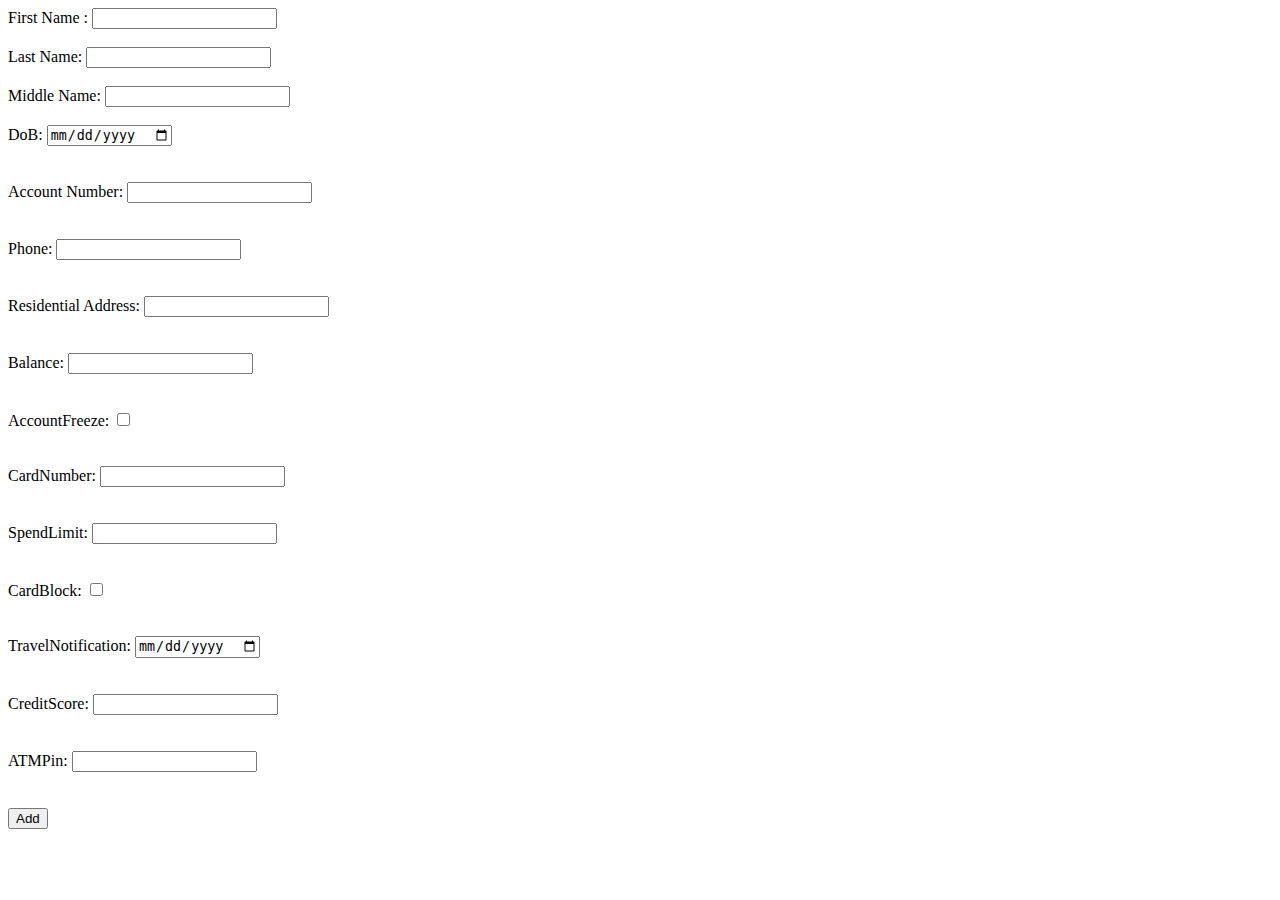
<file: templates/addUser.html>
<!DOCTYPE html>
<html lang="en">
<head>
    <meta charset="UTF-8">
    <meta name="viewport" content="width=device-width, initial-scale=1.0">
    <title>Add Customer</title>
    <link rel="icon" href="/static/img/kwesi2.png" type="image/icon type"/>
</head>
<body>
    <form action="/addUser" method="POST">
        First Name : <input type="text" name="FirstName"><br><br>
        Last Name: <input type="text" name="LastName"><br><br>
        Middle Name: <input type="text" name="MiddleName"><br><br>
        DoB: <input type="date" name="DoB"><br><br><br>
        Account Number: <input type="text" name="AccountNumber"><br><br><br>
        Phone: <input type="text" name="Phone"><br><br><br>
        Residential Address: <input type="text" name="ResidentialAddress"><br><br><br>
        Balance: <input type="number" name="Balance"><br><br><br>
        AccountFreeze: <input type="checkbox" name="AccountFreeze"><br><br><br>
        CardNumber: <input type="text" name="CardNumber"><br><br><br>
        SpendLimit: <input type="text" name="SpendLimit"><br><br><br>
        CardBlock: <input type="checkbox" name="CardBlock"><br><br><br>
        TravelNotification: <input type="date" name="TravelNotification"><br><br><br>
        CreditScore: <input type="number" name="CreditScore"><br><br><br>
        ATMPin: <input type="text" name="ATMPin"><br><br><br>
        <input type="submit" value="Add">
    </form>
</body>
</html>
</file>
